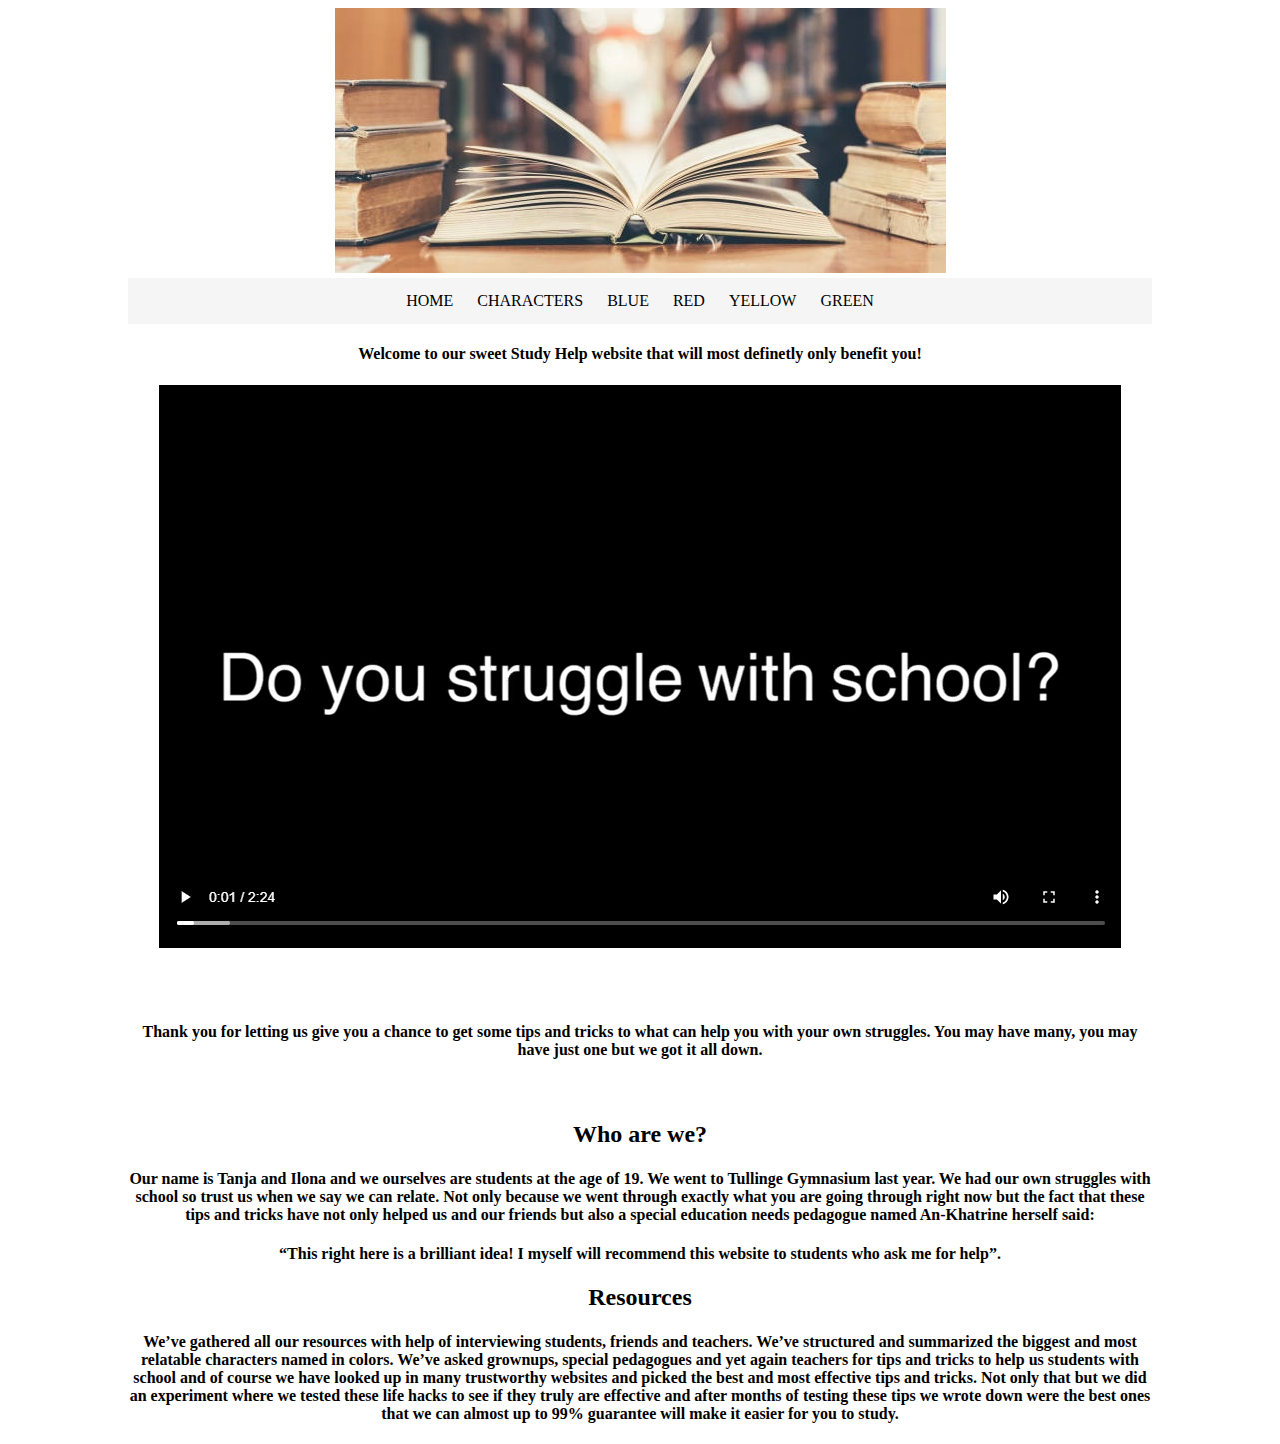
<file: index.html>
<!DOCTYPE html>
<html lang="en">
<head>
    <meta charset="UTF-8">
    <title>Study Help</title>
    <link rel="stylesheet" href="styles.css">
</head>
<body>

   <div class="container">


    <div class="picture">
         <img src="bilder/IMG_7537 (1).jpg" alt="start picture">

    </div>


      <div class="nav-wrapper">

                 <a href="index.html">HOME</a>
         
                 <a href="characters.html">CHARACTERS</a>
         
                 <a href="blue.html">BLUE</a>
        
                 <a href="red.html">RED</a>
            
                 <a href="yellow.html">YELLOW</a>
            
                 <a href="green.html">GREEN</a>

      </div>

      <nav>

        <h4>Welcome to our sweet Study Help website that will most definetly only benefit you!
        </h4>

      </nav>
    

      <header>

      <a href="Video.mp4">

        <img src="bilder/Screenshot (4).png" alt="Videon">

      </a>

     </header>


      <footer>

          <h4>Thank you for letting us give you a chance to get some tips and tricks to what can help you with your own struggles. You may have many, you may have just one but we got it all down. 
          </h4>

      </footer>




      <c>

        <h2>Who are we?
        </h2>

        <h4>Our name is Tanja and Ilona and we ourselves are students at the age of 19. We went to Tullinge Gymnasium last year. We had our own struggles with school so trust us when we say we can relate. Not only because we went through exactly what you are going through right now but the fact that these tips and tricks have not only helped us and our friends but also a special education needs pedagogue named An-Khatrine herself said:
        </h4>

        <h4> “This right here is a brilliant idea! I myself will recommend this website to students who ask me for help”.
        </h4>

        <h2>Resources
        </h2>

        <h4>We’ve gathered all our resources with help of interviewing students, friends and teachers. We’ve structured and summarized the biggest and most relatable characters named in colors.  We’ve asked grownups, special pedagogues and yet again teachers for tips and tricks to help us students with school and of course we have looked up in many trustworthy websites and picked the best and most effective tips and tricks. Not only that but we did an experiment where we tested these life hacks to see if they truly are effective and after months of testing these tips we wrote down were the best ones that we can almost up to 99% guarantee will make it easier for you to study. 
        </h4>

    </c>


      


   </div>
</body>
</html>
</file>
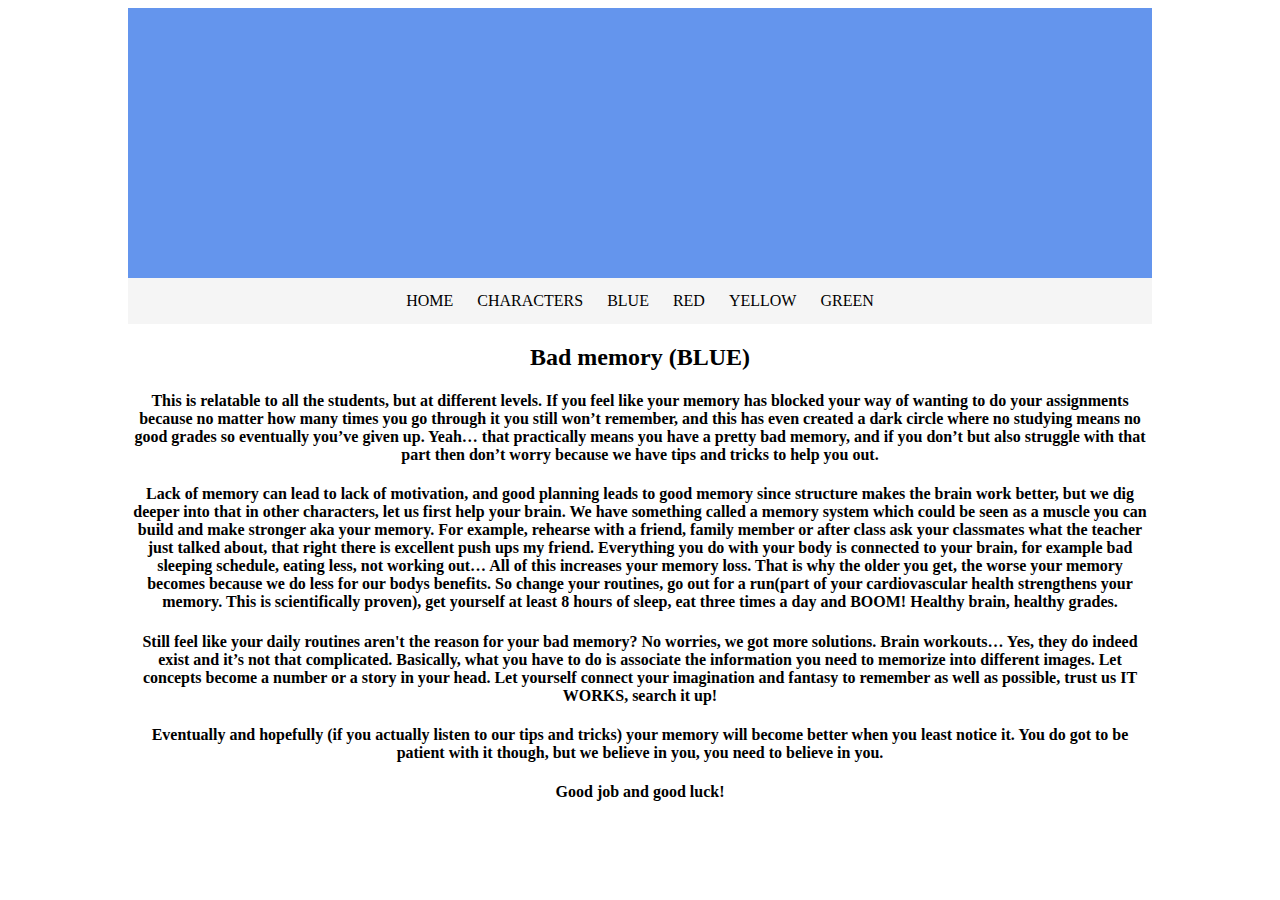
<file: blue.html>
<!DOCTYPE html>
<html lang="en">
<head>
    <meta charset="UTF-8">
    <title>Läx hjälp</title>
    <link rel="stylesheet" href="styles.css">
</head>
<body>

   <div class="container">


    <div class="picture1">
        

    </div>


      <div class="nav-wrapper">

                 <a href="index.html">HOME</a>
         
                 <a href="characters.html">CHARACTERS</a>
         
                 <a href="blue.html">BLUE</a>
        
                 <a href="red.html">RED</a>
            
                 <a href="yellow.html">YELLOW</a>
            
                 <a href="green.html">GREEN</a>

      </div>
  
      <div>

         <h2>Bad memory (BLUE) 
         </h2>
 
         <h4>This is relatable to all the students, but at different levels. If you feel like your memory has blocked your way of wanting to do your assignments because no matter how many times you go through it you still won’t remember, and this has even created a dark circle where no studying means no good grades so eventually you’ve given up. Yeah… that practically means you have a pretty bad memory, and if you don’t but also struggle with that part then don’t worry because we have tips and tricks to help you out. 
         </h4>

         <h4>Lack of memory can lead to lack of motivation, and good planning leads to good memory since structure makes the brain work better, but we dig deeper into that in other characters, let us first help your brain. We have something called a memory system which could be seen as a muscle you can build and make stronger aka your memory. For example, rehearse with a friend, family member or after class ask your classmates what the teacher just talked about, that right there is excellent push ups my friend. Everything you do with your body is connected to your brain, for example bad sleeping schedule, eating less, not working out… All of this increases your memory loss. That is why the older you get, the worse your memory becomes because we do less for our bodys benefits. So change your routines, go out for a run(part of your cardiovascular health strengthens your memory. This is scientifically proven), get yourself at least 8 hours of sleep, eat three times a day and BOOM! Healthy brain, healthy grades. 
         </h4>

         <h4>Still feel like your daily routines aren't the reason for your bad memory? No worries, we got more solutions. Brain workouts… Yes, they do indeed exist and it’s not that complicated. Basically, what you have to do is associate the information you need to memorize into different images. Let concepts become a number or a story in your head. Let yourself connect your imagination and fantasy to remember as well as possible, trust us IT WORKS, search it up!
         </h4>

         <h4>Eventually and hopefully (if you actually listen to our tips and tricks) your memory will become better when you least notice it. You do got to be patient with it though, but we believe in you, you need to believe in you.
         </h4>

         <h4>Good job and good luck!</h4>

      </div>



   </div>
</body>
</html>
</file>
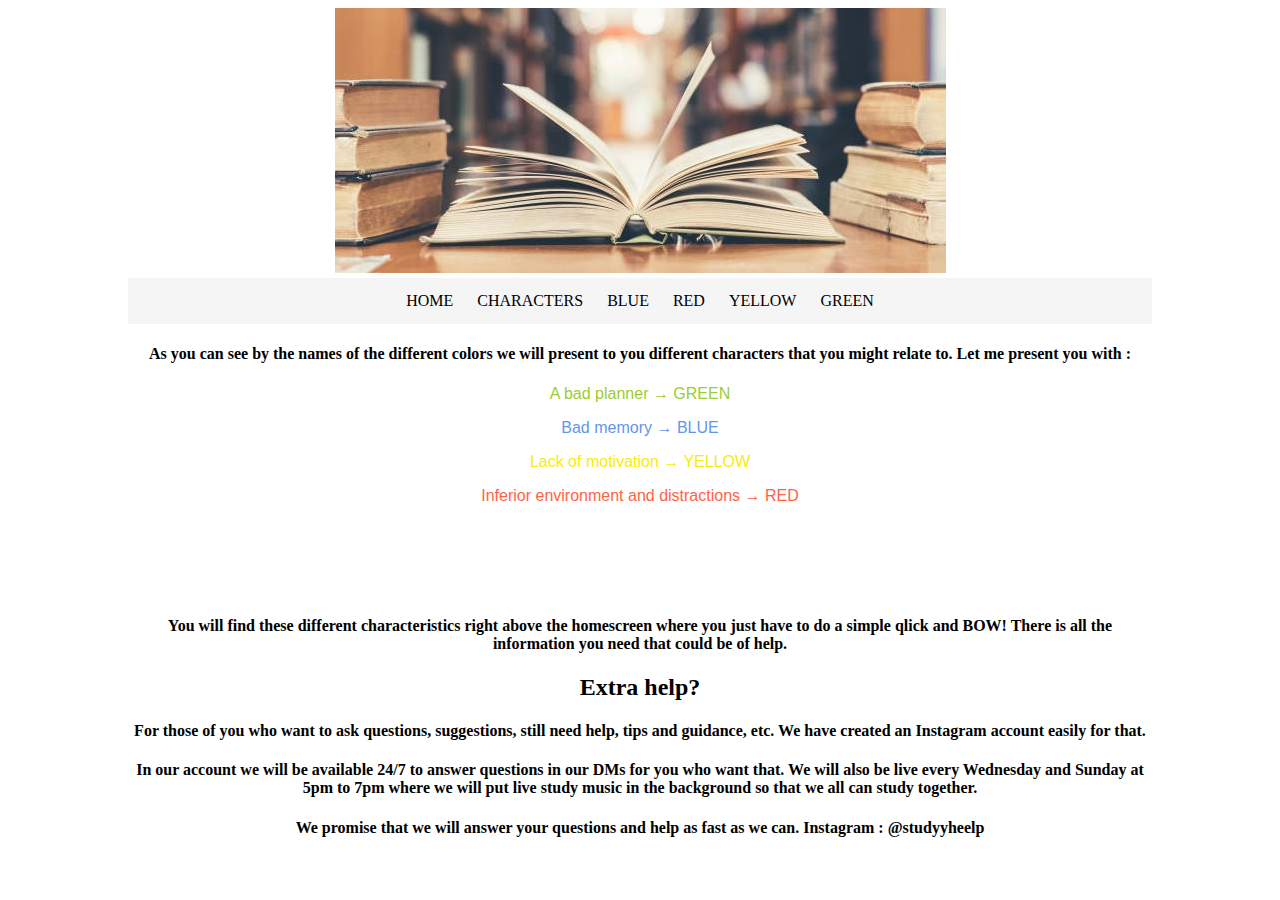
<file: characters.html>
<!DOCTYPE html>
<html lang="en">
<head>
    <meta charset="UTF-8">
    <title>Läx hjälp</title>
    <link rel="stylesheet" href="styles.css">
</head>
<body>

   <div class="container">


    <div class="picture">
         <img src="bilder/IMG_7537 (1).jpg" alt="start picture">

    </div>


      <div class="nav-wrapper">

                 <a href="index.html">HOME</a>
         
                 <a href="characters.html">CHARACTERS</a>
         
                 <a href="blue.html">BLUE</a>
        
                 <a href="red.html">RED</a>
            
                 <a href="yellow.html">YELLOW</a>
            
                 <a href="green.html">GREEN</a>

      </div>
 

      
      <main>

         <h4>As you can see by the names of the different colors we will present to you different characters that you might relate to. Let me present you with :
         </h4>

         <p class="green">A bad planner → GREEN 
         </p>

         <p class="blue">Bad memory → BLUE
         </p>

         <p class="yellow">Lack of motivation → YELLOW
         </p>

         <p class="red">Inferior environment and distractions → RED
         </p>

      </main>




      <b>

         <h4>You will find these different characteristics right above the homescreen where you just have to do a simple qlick and BOW! There is all the information you need that could be of help. </h4>
        
         <h2>Extra help?
         </h2>

         <h4>For those of you who want to ask questions, suggestions, still need help, tips and guidance, etc. We have created an Instagram account easily for that. 
         </h4>

         <h4>In our account we will be available 24/7 to answer questions in our DMs for you who want that. 
            We will also be live every Wednesday and Sunday at 5pm to 7pm where we will put live study music in the background so that we all can study together. 
            </h4>

         <h4>We promise that we will answer your questions and help as fast as we can.
            Instagram : @studyyheelp
            </h4>
    
      </b>


   </div>
</body>
</html>
</file>
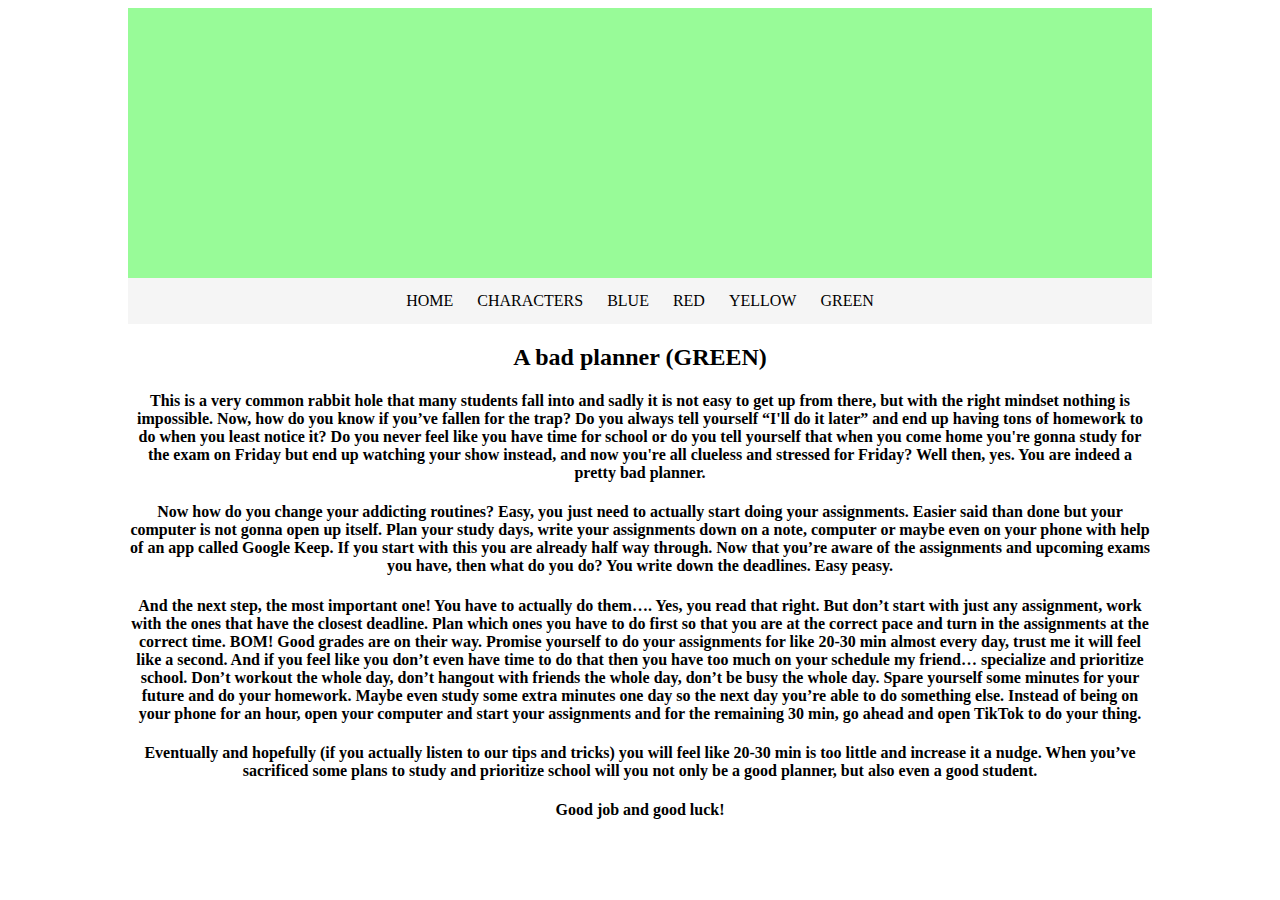
<file: green.html>
<!DOCTYPE html>
<html lang="en">
<head>
    <meta charset="UTF-8">
    <title>Läx hjälp</title>
    <link rel="stylesheet" href="styles.css">
</head>
<body>

   <div class="container">


    <div class="picture4">
        

    </div>


      <div class="nav-wrapper">

                 <a href="index.html">HOME</a>
         
                 <a href="characters.html">CHARACTERS</a>
         
                 <a href="blue.html">BLUE</a>
        
                 <a href="red.html">RED</a>
            
                 <a href="yellow.html">YELLOW</a>
            
                 <a href="green.html">GREEN</a>

      </div>

      <div>

         <h2>A bad planner (GREEN) 
         </h2>
  
         <h4>This is a very common rabbit hole that many students fall into and sadly it is not easy to get up from there, but with the right mindset nothing is impossible.  Now, how do you know if you’ve fallen for the trap?  Do you always tell yourself “I'll do it later” and end up having tons of homework to do when you least notice it? Do you never feel like you have time for school or do you tell yourself that when you come home you're gonna study for the exam on Friday but end up watching your show instead, and now you're all clueless and stressed for Friday? Well then, yes. You are indeed a pretty bad planner. 
         </h4>

         <h4>Now how do you change your addicting routines? Easy, you just need to actually start doing your assignments. Easier said than done but your computer is not gonna open up itself.  Plan your study days, write your assignments down on a note, computer or maybe even on your phone with help of an app called Google Keep. If you start with this you are already half way through. Now that you’re aware of the assignments and upcoming exams you have, then what do you do? You write down the deadlines. Easy peasy. 
         </h4>

         <h4>And the next step, the most important one! You have to actually do them…. Yes, you read that right. But don’t start with just any assignment, work with the ones that have the closest deadline. Plan which ones you have to do first so that you are at the correct pace and turn in the assignments at the correct time. BOM! Good grades are on their way. Promise yourself to do your assignments for like 20-30 min almost every day, trust me it will feel like a second. And if you feel like you don’t even have time to do that then you have too much on your schedule my friend… specialize and prioritize school. Don’t workout the whole day, don’t hangout with friends the whole day, don’t be busy the whole day. Spare yourself some minutes for your future and do your homework. Maybe even study some extra minutes one day so the next day you’re able to do something else. Instead of being on your phone for an hour, open your computer and start your assignments and for the remaining 30 min, go ahead and open TikTok to do your thing. 
         </h4>

         <h4>Eventually and hopefully (if you actually listen to our tips and tricks) you will feel like 20-30 min is too little and increase it a nudge. When you’ve sacrificed some plans to study and prioritize school will you not only be a good planner, but also even a good student. 
         </h4>

         <h4>Good job and good luck!</h4>


      </div>

   </div>
</body>
</html>
</file>
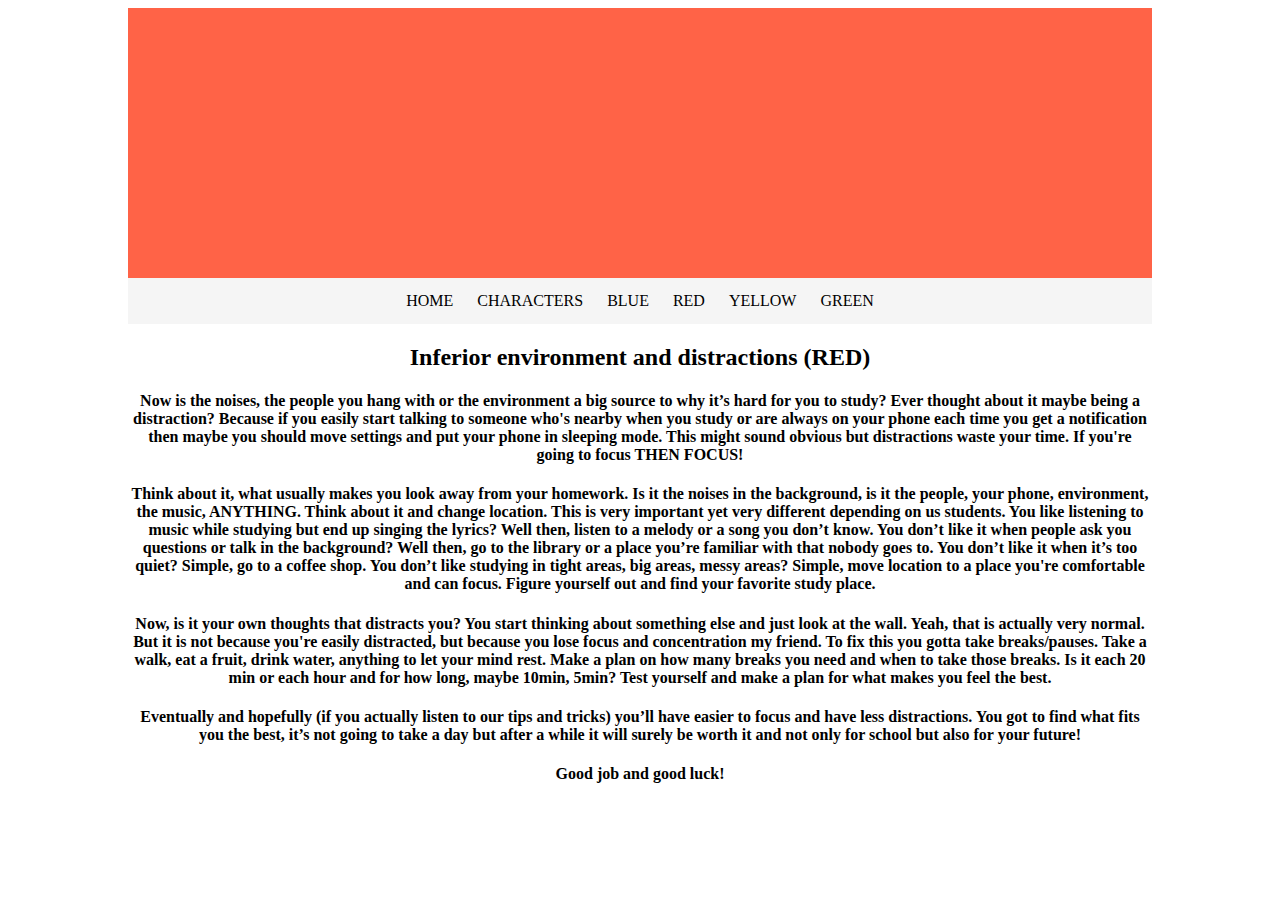
<file: red.html>
<!DOCTYPE html>
<html lang="en">
<head>
    <meta charset="UTF-8">
    <title>Läx hjälp</title>
    <link rel="stylesheet" href="styles.css">
</head>
<body>

   <div class="container">


    <div class="picture2">

    </div>


      <div class="nav-wrapper">

                 <a href="index.html">HOME</a>
         
                 <a href="characters.html">CHARACTERS</a>
         
                 <a href="blue.html">BLUE</a>
        
                 <a href="red.html">RED</a>
            
                 <a href="yellow.html">YELLOW</a>
            
                 <a href="green.html">GREEN</a>

      </div>

      <div>


         <h2>Inferior environment and distractions (RED)
         </h2>

         <h4>Now is the noises, the people you hang with or the environment a big source to why it’s hard for you to study? Ever thought about it maybe being a distraction? Because if you easily start talking to someone who's nearby when you study or are always on your phone each time you get a notification then maybe you should move settings and put your phone in sleeping mode. This might sound obvious but distractions waste your time. If you're going to focus THEN FOCUS!
         </h4>

         <h4>Think about it, what usually makes you look away from your homework. Is it the noises in the background, is it the people, your phone, environment, the music, ANYTHING. Think about it and change location. This is very important yet very different depending on us students. You like listening to music while studying but end up singing the lyrics? Well then, listen to a melody or a song you don’t know. You don’t like it when people ask you questions or talk in the background? Well then, go to the library or a place you’re familiar with that nobody goes to. You don’t like it when it’s too quiet? Simple, go to a coffee shop. You don’t like studying in tight areas, big areas, messy areas? Simple, move location to a place you're comfortable and can focus. Figure yourself out and find your favorite study place. 
         </h4>

         <h4>Now, is it your own thoughts that distracts you? You start thinking about something else and just look at the wall. Yeah, that is actually very normal. But it is not because you're easily distracted, but because you lose focus and concentration my friend. To fix this you gotta take breaks/pauses. Take a walk, eat a fruit, drink water, anything to let your mind rest. Make a plan on how many breaks you need and when to take those breaks. Is it each 20 min or each hour and for how long, maybe 10min, 5min? Test yourself and make a plan for what makes you feel the best. 
         </h4>

         <h4>Eventually and hopefully (if you actually listen to our tips and tricks) you’ll have easier to focus and have less distractions. You got to find what fits you the best, it’s not going to take a day but after a while it will surely be worth it and not only for school but also for your future!
         </h4>

         <h4>Good job and good luck!</h4>


      </div>



   </div>
</body>
</html>
</file>
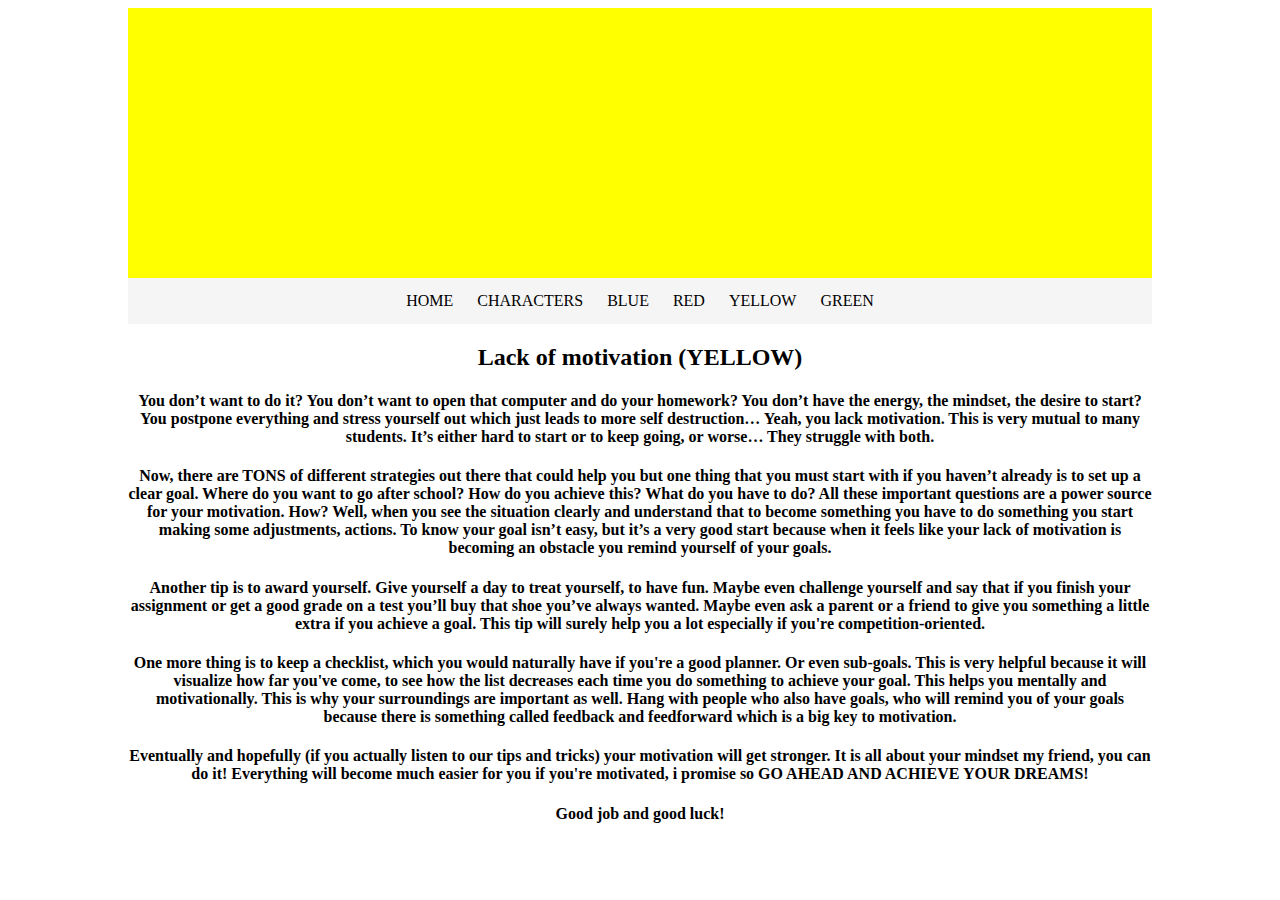
<file: yellow.html>
<!DOCTYPE html>
<html lang="en">
<head>
    <meta charset="UTF-8">
    <title>Läx hjälp</title>
    <link rel="stylesheet" href="styles.css">
</head>
<body>

   <div class="container">


    <div class="picture3">
        

    </div>


      <div class="nav-wrapper">

                 <a href="index.html">HOME</a>
         
                 <a href="characters.html">CHARACTERS</a>
         
                 <a href="blue.html">BLUE</a>
        
                 <a href="red.html">RED</a>
            
                 <a href="yellow.html">YELLOW</a>
            
                 <a href="green.html">GREEN</a>

      </div>


      <div>

         <h2>Lack of motivation (YELLOW) 
         </h2>

         <h4>You don’t want to do it? You don’t want to open that computer and do your homework? You don’t have the energy, the mindset, the desire to start? You postpone everything and stress yourself out which just leads to more self destruction… Yeah, you lack motivation. This is very mutual to many students. It’s either hard to start or to keep going, or worse… They struggle with both. 
         </h4>

         <h4>Now, there are TONS of different strategies out there that could help you but one thing that you must start with if you haven’t already is to set up a clear goal. Where do you want to go after school? How do you achieve this? What do you have to do? All these important questions are a power source for your motivation. How? Well, when you see the situation clearly and understand that to become something you have to do something you start making some adjustments, actions. To know your goal isn’t easy, but it’s a very good start because when it feels like your lack of motivation is becoming an obstacle you remind yourself of your goals. 
         </h4>

         <h4>Another tip is to award yourself. Give yourself a day to treat yourself, to have fun. Maybe even challenge yourself and say that if you finish your assignment or get a good grade on a test you’ll buy that shoe you’ve always wanted. Maybe even ask a parent or a friend to give you something a little extra if you achieve a goal. This tip will surely help you a lot especially if you're competition-oriented. 
         </h4>

         <h4>One more thing is to keep a checklist, which you would naturally have if you're a good planner. Or even sub-goals. This is very helpful because it will visualize how far you've come, to see how the list decreases each time you do something to achieve your goal. This helps you mentally and motivationally. This is why your surroundings are important as well. Hang with people who also have goals, who will remind you of your goals because there is something called feedback and feedforward which is a big key to motivation. 
         </h4>

         <h4>Eventually and hopefully (if you actually listen to our tips and tricks) your motivation will get stronger. It is all about your mindset my friend, you can do it! Everything will become much easier for you if you're motivated, i promise so GO AHEAD AND ACHIEVE YOUR DREAMS!
         </h4>

         <h4>Good job and good luck!</h4>

      </div>


   </div>
</body>
</html>
</file>
<file: styles.css>
.picture {
    background-color:white;
    height: 270px;
    width: 1024px;
    text-align: center;
}

.picture1 {
    background-color:cornflowerblue;
    height: 270px;
    width: 1024px;
    text-align: center;
}

.picture2 {
    background-color:tomato;
    height: 270px;
    width: 1024px;
    text-align: center;
}

.picture3 {
    background-color:yellow;
    height: 270px;
    width: 1024px;
    text-align: center;
}

.picture4 {
    background-color:palegreen;
    height: 270px;
    width: 1024px;
    text-align: center;
}

.nav-wrapper {
    background-color:whitesmoke ;
    width: 1024px;
    text-align: center;
    padding-top: 14px;
    padding-bottom: 14px;
}

.container {
    margin-left: auto;
    margin-right: auto;
    width: 1024px;
}

nav {
    background-color: white;
    height: 50 px;
}

header {
    height: 700 px;
    text-align: center;
}

footer {
    background-color: white;
    height: 100px;
    padding-top: 50px;
}

main {
height: 250px;
}

a {
    text-decoration: none;
    color: black;
    padding-right: 10px;
    padding-left: 10px;
}

h4 {
    text-align: center;
    font-family:Cambria, Cochin, Georgia, Times, 'Times New Roman', serif;
}

h2 {
    text-align: center;
    font-family:Cambria, Cochin, Georgia, Times, 'Times New Roman', serif;
}

p {
    text-align: center;
    font-family:Arial, Helvetica, sans-serif;
}

.green {
    color: yellowgreen;
}

.blue {
    color: cornflowerblue;
}

.red {
    color: tomato;
}

.yellow {
    color:rgb(251, 235, 5);
}

b {
    height: 300px;
}
</file>
